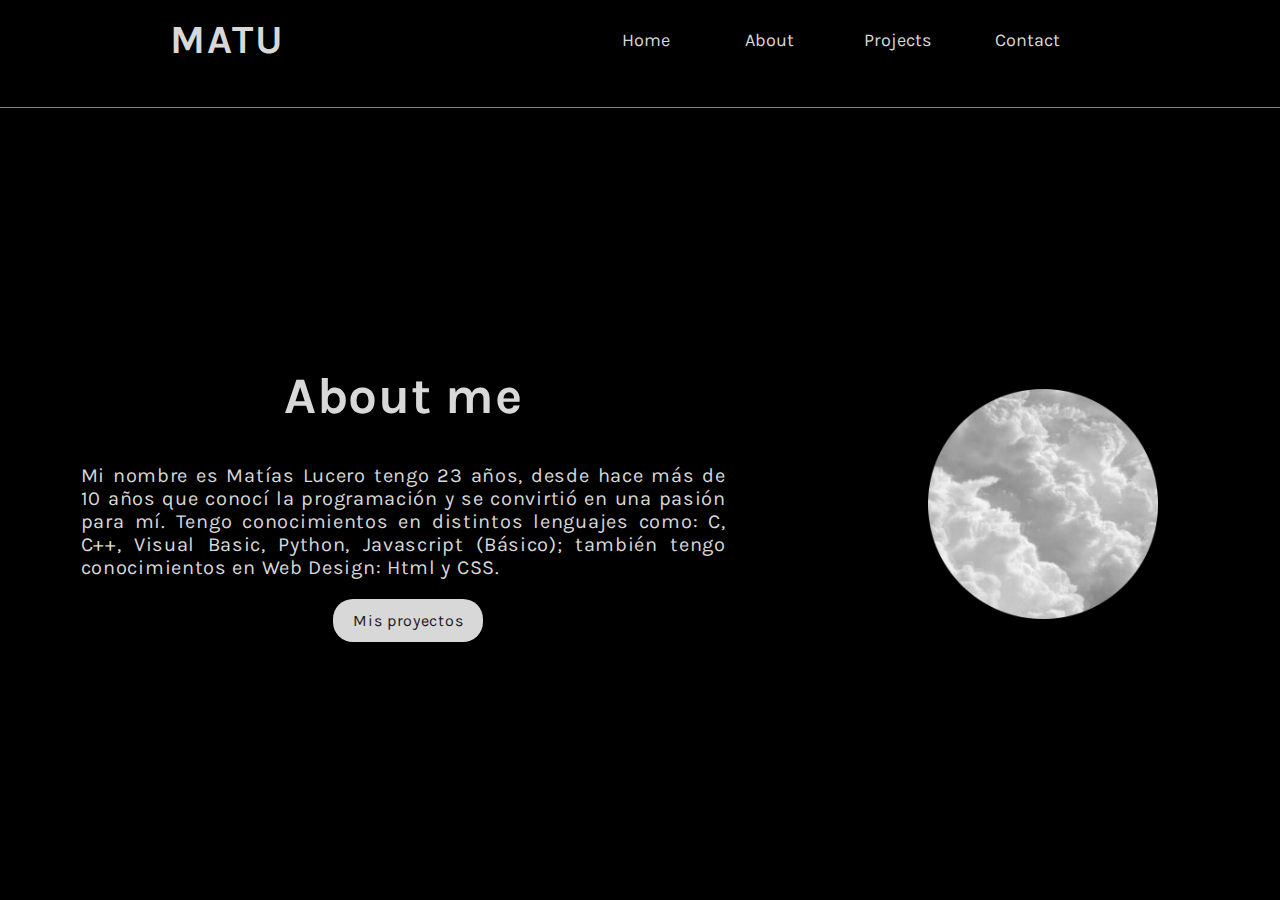
<file: index.html>
<!DOCTYPE html>
<html lang="en">
<head>
    <meta charset="UTF-8">
    <meta http-equiv="X-UA-Compatible" content="IE=edge">
    <meta name="viewport" content="width=device-width, initial-scale=1.0">
    <title>Matu's web</title>
    <link rel="stylesheet" href="css/style.css">
    <link rel="shortcut icon" href="img/favicon.ico" type="image/x-icon">
    <link href="https://fonts.googleapis.com/css2?family=Karla&display=swap" rel="stylesheet">
</head>
<body>
    <nav class="navbar">
        <a href="index.hmtl" class="nav-logo">Matu</a>
        <ul>
            <li><a href="index.html">Home</a></li>
            <li><a href="about.html">About</a></li>
            <li><a href="projects.html">Projects</a></li>
            <li><a href="contact-page.html">Contact</a></li>
        </ul>
    </nav>
    <main>
        <div class="content">
            <h1>About me</h1>
            <p>Mi nombre es Matías Lucero tengo 23 años, desde hace más de 10 años que conocí la programación y se convirtió en una pasión para mí.
            Tengo conocimientos en distintos lenguajes como: C, C++, Visual Basic, Python, Javascript (Básico); también tengo conocimientos en Web Design: Html y CSS. </p>
            <a class="btns" href="projects.html">Mis proyectos</a>
        </div>
        <div class="img-container">
            <img src="img/cloud1.png" alt="">
        </div>
    </main>   
</body>
</html>
</file>
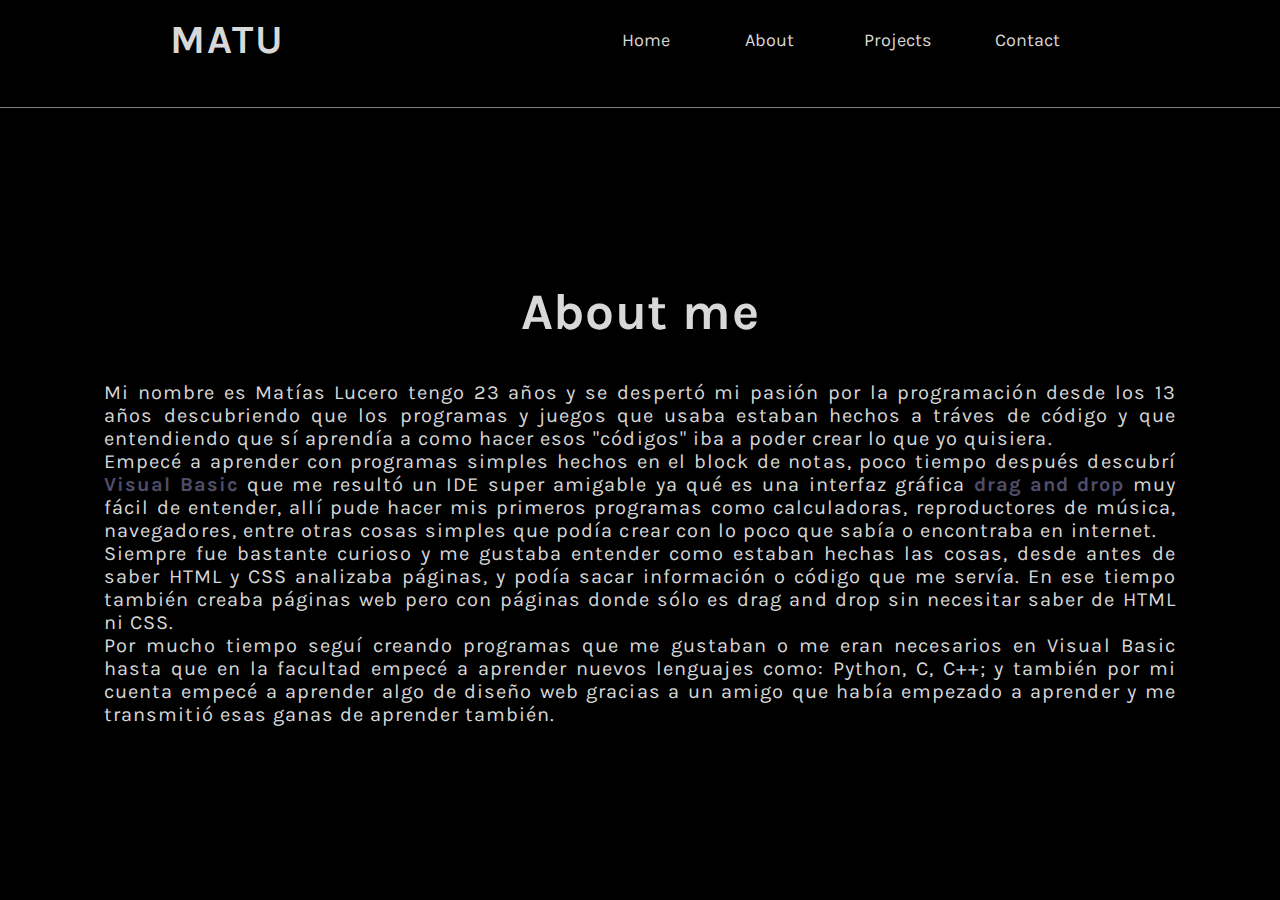
<file: about.html>
<!DOCTYPE html>
<html lang="en">
<head>
    <meta charset="UTF-8">
    <meta http-equiv="X-UA-Compatible" content="IE=edge">
    <meta name="viewport" content="width=device-width, initial-scale=1.0">
    <title>Matu's web</title>
    <link rel="shortcut icon" href="img/favicon.ico" type="image/x-icon">
    <link rel="stylesheet" href="css/style-complete.css">
    <link href="https://fonts.googleapis.com/css2?family=Karla&display=swap" rel="stylesheet">
</head>
<body>
    <nav class="navbar">
        <a href="index.hmtl" class="nav-logo">Matu</a>
        <ul>
            <li><a href="index.html">Home</a></li>
            <li><a href="about.html">About</a></li>
            <li><a href="projects.html">Projects</a></li>
            <li><a href="contact-page.html">Contact</a></li>
        </ul>
    </nav>
    <main>
        <div class="content">
            <h1>About me</h1>
            <p>Mi nombre es Matías Lucero tengo 23 años y se despertó mi pasión por la programación desde los 13 años descubriendo que los programas y juegos que usaba estaban hechos a tráves de código y que entendiendo que sí aprendía a como hacer esos "códigos" iba a poder crear lo que yo quisiera.<br>Empecé a aprender con programas simples hechos en el block de notas, poco tiempo después descubrí <a class ="info-ref" href="https://es.wikipedia.org/wiki/Visual_Basic" target="_blank">Visual Basic</a> que me resultó un IDE super amigable ya qué es una interfaz gráfica <a class="info-ref" href="https://developer.mozilla.org/es/docs/Web/API/HTML_Drag_and_Drop_API/File_drag_and_drop" target="_blank">drag and drop</a> muy fácil de entender, allí pude hacer mis primeros programas como calculadoras, reproductores de música, navegadores, entre otras cosas simples que podía crear con lo poco que sabía o encontraba en internet.<br>Siempre fue bastante curioso y me gustaba entender como estaban hechas las cosas, desde antes de saber HTML y CSS analizaba páginas, y podía sacar información o código que me servía. En ese tiempo también creaba páginas web pero con páginas donde sólo es drag and drop sin necesitar saber de HTML ni CSS.<br>Por mucho tiempo seguí creando programas que me gustaban o me eran necesarios en Visual Basic hasta que en la facultad empecé a aprender nuevos lenguajes como: Python, C, C++; y también por mi cuenta empecé a aprender algo de diseño web gracias a un amigo que había empezado a aprender y me transmitió esas ganas de aprender también.</p>
        </div>
    </main>   
</body>
</html>
</file>
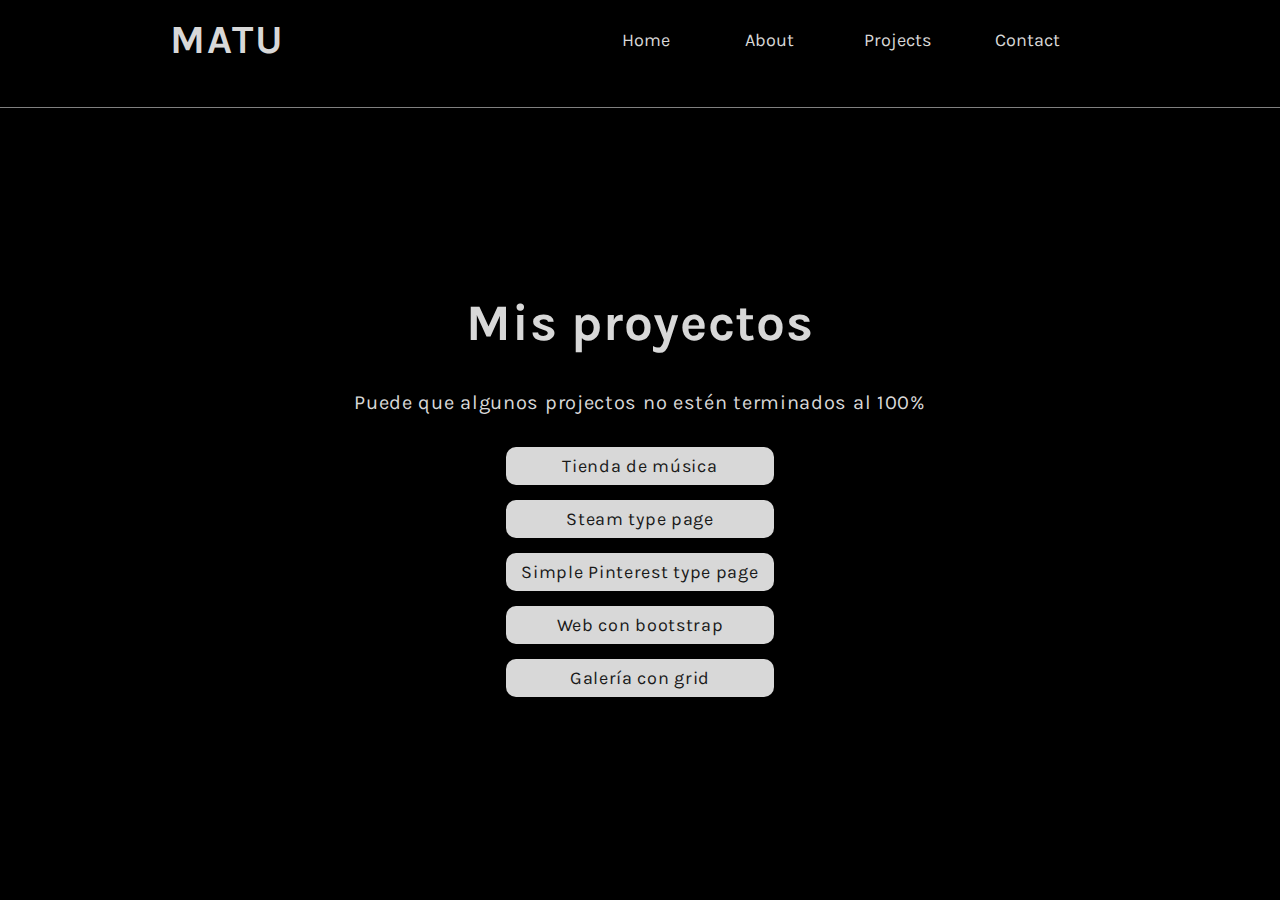
<file: projects.html>
<!DOCTYPE html>
<html lang="en">
<head>
    <meta charset="UTF-8">
    <meta http-equiv="X-UA-Compatible" content="IE=edge">
    <meta name="viewport" content="width=device-width, initial-scale=1.0">
    <title>Matu's web</title>
    <link rel="shortcut icon" href="img/favicon.ico" type="image/x-icon">
    <link rel="stylesheet" href="css/style.css">
    <link href="https://fonts.googleapis.com/css2?family=Karla&display=swap" rel="stylesheet">
</head>
<body>
    <nav class="navbar">
        <a href="index.hmtl" class="nav-logo">Matu</a>
        <ul>
            <li><a href="index.html">Home</a></li>
            <li><a href="about.html">About</a></li>
            <li><a href="projects.html">Projects</a></li>
            <li><a href="contact-page.html">Contact</a></li>
        </ul>
    </nav>
    <main>
        <div class="content">
            <h1>Mis proyectos</h1>
            <p>Puede que algunos projectos no estén terminados al 100%</p>
            <div class="projects">
                <a href="https://tienditademusica.netlify.app/" target="_blank" class="project">Tienda de música</a>
                <a href="https://steam-type-page.netlify.app/" target="_blank" class="project">Steam type page</a>
                <a href="https://mygalleryresp.netlify.app/" target="_blank" class="project">Simple Pinterest type page</a>
                <a href="https://mi-web-bootstrap.netlify.app/" target="_blank" class="project">Web con bootstrap</a>
                <a href="https://galeria-grid.netlify.app/" target="_blank" class="project">Galería con grid</a>
            </div>
        </div>
    </main>
</body>
</html>
</file>
<file: css/style.css>
*{
    padding: 0;
    margin: 0;
    box-sizing: border-box;
}

/*MOBILE CSS*/

.navbar{
    background-color: #000;
    color: #d8d8d8;
    border-bottom: 0.5px solid gray;
    width: 100%;
    flex-direction: column;
    height: 15%;
    font-size: 20px;
    padding: 0 30px;
    display: flex;
    justify-content: space-between;
    align-items: center;
    flex-wrap: wrap;
    top: 0;
    left: 0;
    font-family: 'Karla';
}

.navbar a{
    text-decoration: none;
    color: #d8d8d8;
}

.navbar a.nav-logo{
    padding: 5px 30px;
    font-size: 40px;
    text-transform: uppercase;
    letter-spacing: 2px;
    font-family: 'Karla';
    color: #d8d8d8;
    font-weight: bold;
}
.navbar ul{
    list-style: none;
    padding: 0 0 10px 0;
}

.navbar ul li a{
    display: block;
    text-align: center;
    min-width: 120px;
    padding: 2px 30px;
}

body{
    background-color: #000;
}

.content{
    font-family: 'Karla';
    color: #d8d8d8;
    margin-top: 12%;
    display: flex;
    flex-direction: column;
    align-items: center;
    justify-content: center;
    text-align: center;
    text-align: justify;
    padding: 0 5vw;
}

.content h1{
    font-size: 60px;
}

.content p{
    margin-top: 5vh;
    padding: 0 5%;
    font-size: 20px;
}

main{
    display: flex;
    flex-direction: column;
    align-items: center;
    height: 100%;
    width: 100%;
}

.btns{
    margin-top: 25px;
    background: #d8d8d8;
    cursor: pointer;
    color: #191919;
    padding: 12px 20px;
    border: 0;
    border-radius: 20px;
    text-decoration: none;
}

.img-container img{
    padding: 10vh 0;
    width: 50vw;    
}

.project{
    text-decoration: none;
    color: #191919;
    padding: 8px 15px;
    background-color: #d8d8d8;
    margin-top: 15px;
    border-radius: 10px;
    font-size: 18px;
}

.img-container{
    display: flex;
    justify-content: center;
    align-items: center;
}

.contact-media{
    text-decoration: none;
    color: white;
    font-size: 50px;
}

.icons i{
    margin: 3vh 3vw;
}

.icons{
    display: flex;
    flex-direction: column;
    align-items: center;
    justify-content: center;
}

.projects{
    margin: 2vh 0;
    display: flex;
    flex-direction: column;
    text-align: center;
}


/*------------PC CSS-----------*/

@media(min-width:720px){
    .navbar{
        background-color: #000;
        color: #d8d8d8;
        border-bottom: 0.5px solid gray;
        width: 100%;
        line-height: 80px;
        height: 12vh;
        font-size: 18px;
        padding: 0 30px;
        position: absolute;
        top: 0;
        left: 0;
        font-family: 'Karla';
    }
    
    .navbar a{
        text-decoration: none;
        color: #d8d8d8;
    }
    
    .navbar a.nav-logo{
        float:left;
        height: inherit;
        line-height: inherit;
        padding: 0 30px;
        font-size: 40px;
        text-transform: uppercase;
        letter-spacing: 2px;
        font-family: 'Karla';
        color: #d8d8d8;
        font-weight: bold;
    }

    .navbar ul{
        float: right;
        list-style: none;
        height: inherit;
        line-height: inherit;
        padding: 0 50px;
        overflow: hidden;
    }
    
    .navbar ul li{
        display: inline-block;
    }
    
    .navbar ul li a{
        display: block;
        text-align: center;
        min-width: 120px;
        padding: 0 30px;
    }
    
    .navbar ul li a:hover{
        background-color: gray;
        transform: scale(1.1);
        transition: 0.5s;
    }
    
    body{
        background-color: #000;
    }

    .project:hover{
        background-color: gray;
    }
    
    .content{
        margin-top: 0;
        display: flex;
        font-family: 'Karla';
        color: #d8d8d8;
        width: 63vw;
        text-align: justify;
        letter-spacing: 0.7px;
        padding: 0 3.5vw;
        height: calc(100vh - 12vh);
    }
    
    .content h1{
        font-size: 4vw;
    }
    
    .content p{
        margin-top: 3vw;
    }
    
    main{
        margin-top: 12vh;
        display: flex;
        flex-direction: row;
        align-items: center;
        justify-content: center;
        height: calc(100vh - 12vh);
    }
    
    .btns{
        margin-top: 20px;
        background: #d8d8d8;
        cursor: pointer;
        color: #191919;
        padding: 12px 20px;
        float: left;
        border: 0;
        border-radius: 20px;
        margin-left: 10px;
    }
    
    .btns:hover{
        background: #848482;
        transform: scale(1.2);
        transition: 0.8s;
    }
    
    .img-container img{
        padding:0;
        width: 18vw;
        filter: grayscale(1);
    }
    
    img:hover{
        filter: grayscale(0);
        transition: 1.5s;
        cursor: pointer;
    }

    .img-container{
        display: flex;
        align-items: center;
        justify-content: center;
        width: 37vw;
        height: calc(100vh - 12vh);
    }

    .nav-logo:hover{
        animation: logo-ani 2s;
    }

    @keyframes logo-ani{
        25%{
            transform: rotateY(90deg);
        }
        50%{
            transform: rotateY(180deg);
        }
        75%{
            transform: rotateY(270deg);
        }
        100%{
            transform: rotateY(360deg);
        }
    }

    .icons a:hover i{
        color: #8f8e8e;
        transform: scale(1.2);
        transition: 0.5s;
    }

    .icons{
        flex-direction: row;
    }
}
</file>
<file: css/style-complete.css>
*{
    padding: 0;
    margin: 0;
    box-sizing: border-box;
}

/*MOBILE CSS*/

.navbar{
    background-color: #000;
    color: #d8d8d8;
    border-bottom: 0.5px solid gray;
    width: 100%;
    flex-direction: column;
    height: 15%;
    font-size: 20px;
    padding: 0 30px;
    display: flex;
    justify-content: space-between;
    align-items: center;
    flex-wrap: wrap;
    top: 0;
    left: 0;
    font-family: 'Karla';
}

.navbar a{
    text-decoration: none;
    color: #d8d8d8;
}

.navbar a.nav-logo{
    padding: 5px 30px;
    font-size: 40px;
    text-transform: uppercase;
    letter-spacing: 2px;
    font-family: 'Karla';
    color: #d8d8d8;
    font-weight: bold;
}
.navbar ul{
    list-style: none;
    padding: 0 0 10px 0;
}

.navbar ul li a{
    display: block;
    text-align: center;
    min-width: 120px;
    padding: 2px 30px;
}

body{
    background-color: #000;
}

.content{
    font-family: 'Karla';
    color: #d8d8d8;
    margin-top: 12%;
    display: flex;
    flex-direction: column;
    align-items: center;
    justify-content: center;
    text-align: center;
    text-align: justify;
    padding: 0 5vw;
}

.content h1{
    font-size: 60px;
}

.content p{
    margin-top: 5vh;
    padding: 0 5%;
    font-size: 20px;
}

main{
    display: flex;
    flex-direction: column;
    align-items: center;
    height: 100%;
    width: 100%;
}

.btns{
    margin-top: 25px;
    background: #d8d8d8;
    cursor: pointer;
    color: #191919;
    padding: 12px 20px;
    border: 0;
    border-radius: 20px;
    text-decoration: none;
}

.img-container img{
    padding: 10vh 0;
    width: 50vw;    
}

.project{
    text-decoration: none;
    color: #191919;
    padding: 8px 15px;
    background-color: #d8d8d8;
    margin-top: 15px;
    border-radius: 10px;
    font-size: 18px;
}

.img-container{
    display: flex;
    justify-content: center;
    align-items: center;
}

/*PC CSS*/

@media(min-width:720px){
    .navbar{
        background-color: #000;
        color: #d8d8d8;
        border-bottom: 0.5px solid gray;
        width: 100%;
        line-height: 80px;
        height: 12vh;
        font-size: 18px;
        padding: 0 30px;
        position: absolute;
        top: 0;
        left: 0;
        font-family: 'Karla';
    }
    
    .navbar a{
        text-decoration: none;
        color: #d8d8d8;
    }
    
    .navbar a.nav-logo{
        float:left;
        height: inherit;
        line-height: inherit;
        padding: 0 30px;
        font-size: 40px;
        text-transform: uppercase;
        letter-spacing: 2px;
        font-family: 'Karla';
        color: #d8d8d8;
        font-weight: bold;
    }

    .navbar ul{
        float: right;
        list-style: none;
        height: inherit;
        line-height: inherit;
        padding: 0 50px;
        overflow: hidden;
    }
    
    .navbar ul li{
        display: inline-block;
    }
    
    .navbar ul li a{
        display: block;
        text-align: center;
        min-width: 120px;
        padding: 0 30px;
    }
    
    .navbar ul li a:hover{
        background-color: gray;
    }
    
    body{
        background-color: #000;
    }

    .project:hover{
        background-color: gray;
    }
    
    .content{
        margin-top: 0;
        display: flex;
        font-family: 'Karla';
        color: #d8d8d8;
        width: 100vw;
        text-align: justify;
        letter-spacing: 0.7px;
        padding: 0 3.5vw;
        height:calc(100vh - 12vh);
    }
    
    .content h1{
        font-size: 4vw;
    }
    
    .content p{
        margin-top: 3vw;
        letter-spacing: 0.08vw;
    }
    
    main{
        margin-top: 12vh;
        display: flex;
        flex-direction: row;
        align-items: center;
        justify-content: center;
        height: calc(100vh - 12vh);
    }
    
    .btns{
        margin-top: 20px;
        background: #d8d8d8;
        cursor: pointer;
        color: #191919;
        padding: 12px 20px;
        float: left;
        border: 0;
        border-radius: 20px;
        margin-left: 10px;
    }
    
    .btns:hover{
        background: #848482;
    }

    .nav-logo:hover{
        animation: logo-ani 2s;
    }

    @keyframes logo-ani{
        25%{
            transform: rotateY(90deg);
        }
        50%{
            transform: rotateY(180deg);
        }
        75%{
            transform: rotateY(270deg);
        }
        100%{
            transform: rotateY(360deg);
        }
    }

    .info-ref{
        font-weight: bold;
        color: rgb(80, 77, 107);
        text-decoration: none;
    }
}
</file>
